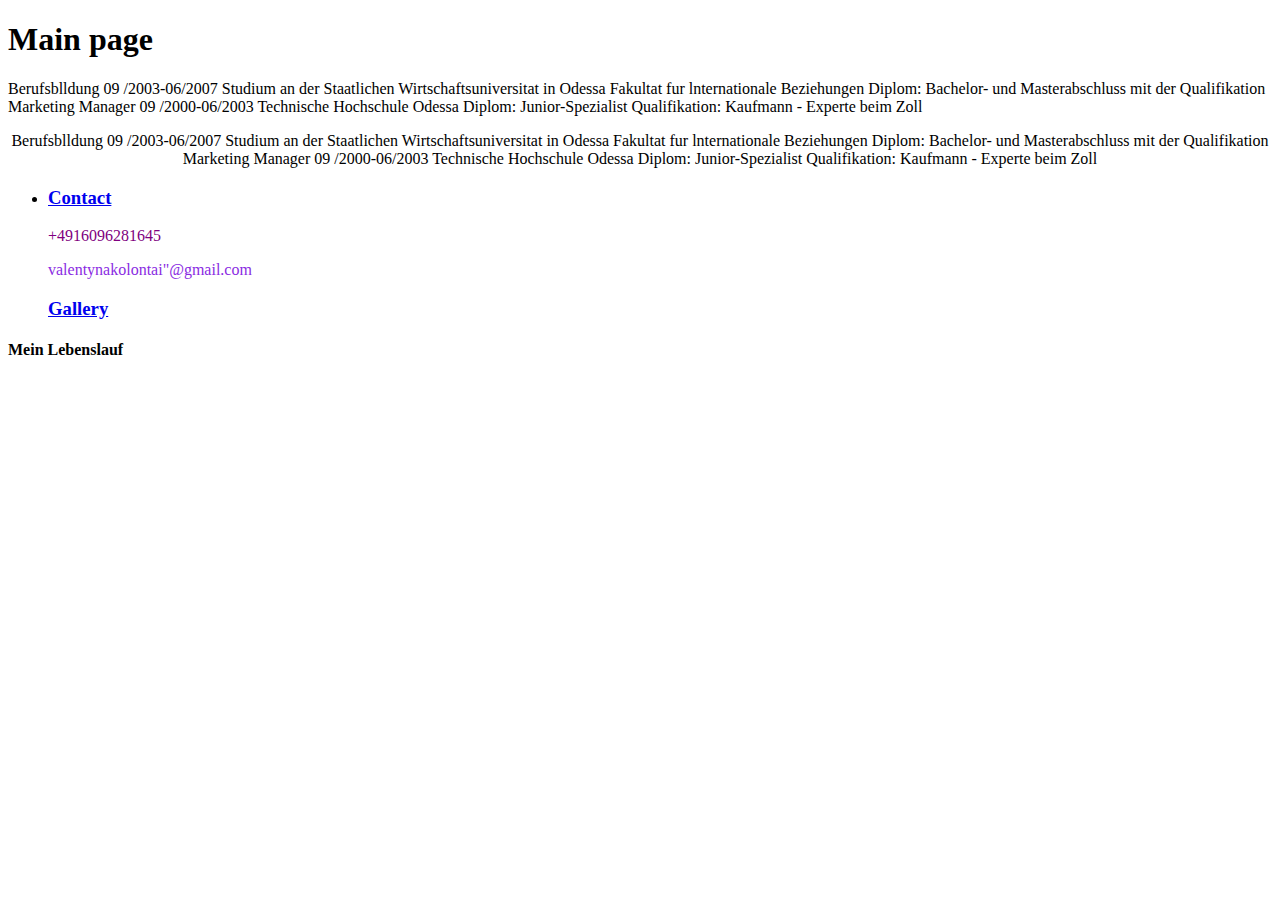
<file: index.html>
<!DOCTYPE html>
<html lang="deu">
    <head>
        <meta charset="UTF-8">
        <title>Main page</title>
        <link rel="styleheet" href="Style.css">
    </head>
    <body>
        <h1>Main page</h1>
        <p style="color: black;">Berufsblldung 
            09 /2003-06/2007 
            Studium an der Staatlichen Wirtschaftsuniversitat in Odessa 
            Fakultat fur lnternationale Beziehungen Diplom: Bachelor- und Masterabschluss mit der Qualifikation Marketing Manager 
            09 /2000-06/2003 
            Technische Hochschule Odessa 
            Diplom: Junior-Spezialist 
            Qualifikation: Kaufmann - Experte beim Zoll</p>
        <p class="Data"><center>Berufsblldung 
            09 /2003-06/2007 
            Studium an der Staatlichen Wirtschaftsuniversitat in Odessa 
            Fakultat fur lnternationale Beziehungen Diplom: Bachelor- und Masterabschluss mit der Qualifikation Marketing Manager 
            09 /2000-06/2003 
            Technische Hochschule Odessa 
            Diplom: Junior-Spezialist 
            Qualifikation: Kaufmann - Experte beim Zoll</center></p>
        <ul>
            <li>
                <h3><a href="contact.html">Contact</a>
                </h3>
                <p style="color: purple;">+4916096281645</p>
                <p style="color: blueviolet;">valentynakolontai"@gmail.com</p>
                <h3>
                    <a href="gallery.html">Gallery</a>
                </h3>

            </li>
        </ul>
        <h4> 
        Mein Lebenslauf
        </h4>
    </body>
</html>
</file>
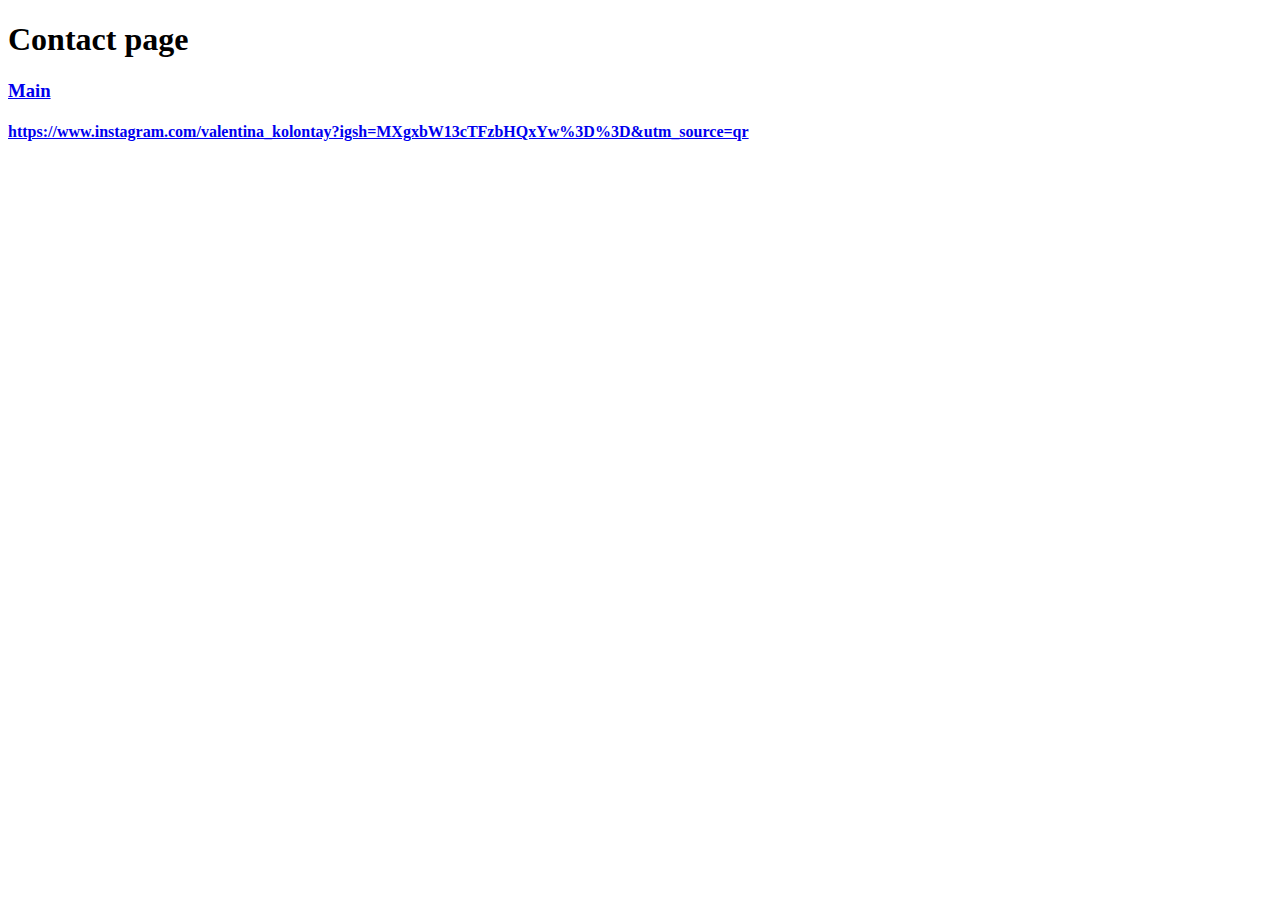
<file: pages/contact.html>
<!DOCTYPE html>
<html lang="deu">
    <head>
        <meta charset="UTF-8">
        <title>Contact</title>
    </head>
    <body>
        <h1>Contact page</h1>
        <h3>
            <a href="/index.html">Main</a>
        </h3>
        <h4>
            <a href="https:/" target="_blank">https://www.instagram.com/valentina_kolontay?igsh=MXgxbW13cTFzbHQxYw%3D%3D&utm_source=qr</a>
        </h4>
    </body>
</html>
</file>
